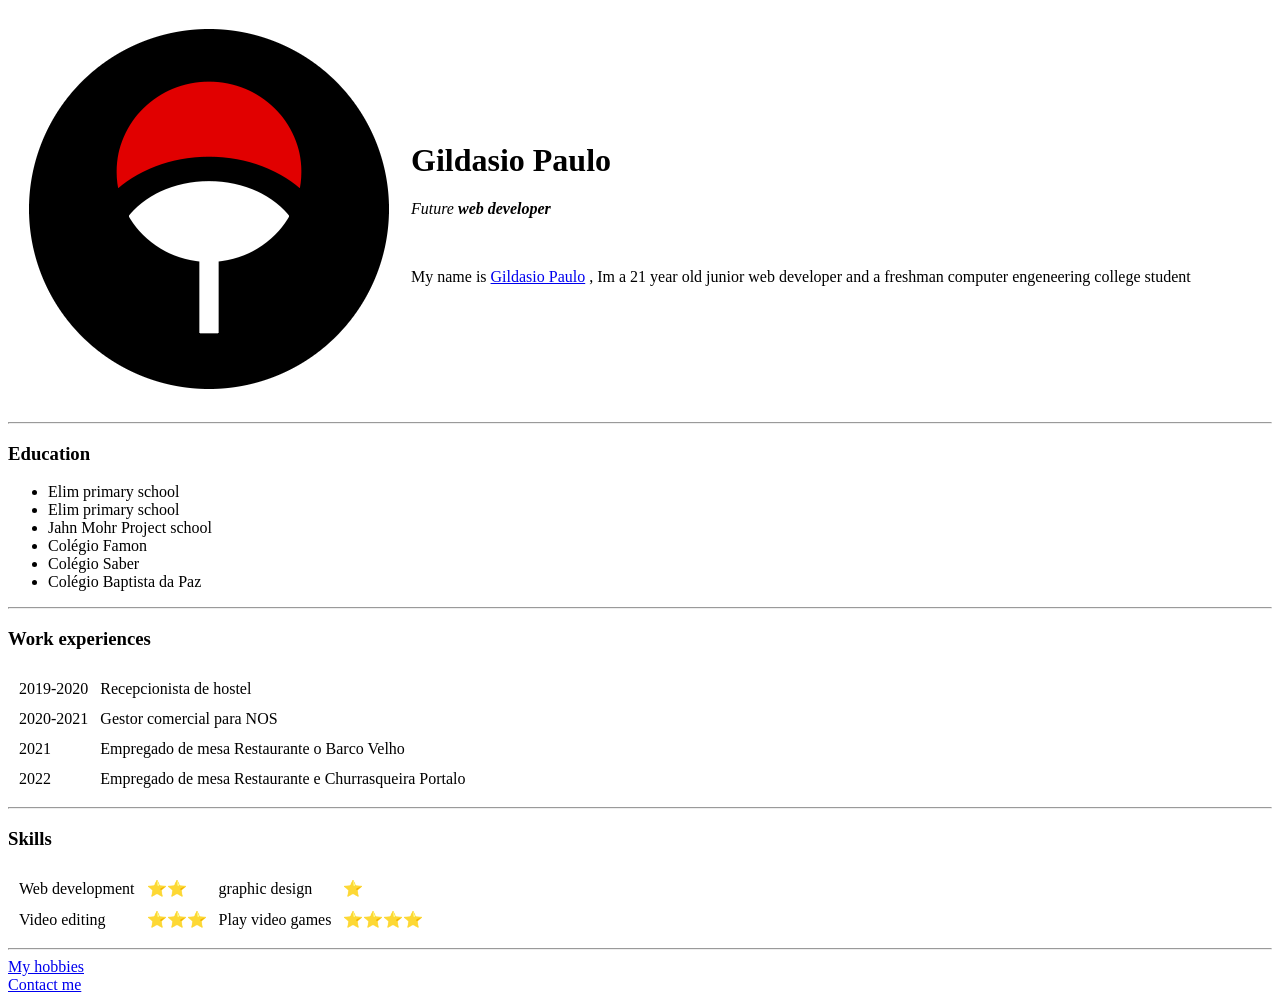
<file: index.html>
<!DOCTYPE html>
<html lang="en" dir="ltr">

<head>
  <meta charset="utf-8">
  <title>Gildasio's Personal site</title>
</head>

<body>
  <table cellspacing="20">
    <tr>
      <td>
        <img src="uchiha.png" alt="">
      </td>
      <td>
        <h1> Gildasio Paulo </h1>
        <p>
          <em>Future <strong>web developer</strong></em>
        </p>
        <br>
        <p>
          My name is <a href="https://www.linkedin.com/in/gildásio-paulo-8308091a8/">Gildasio Paulo</a> , Im a 21 year old junior web developer and a
          freshman computer engeneering college student
        </p>
      </td>

    </tr>
  </table>



  <!--tag em serve para dar enfase
        tag strong serve para dar importancia ou colocar em negrito
        -->


  <hr>
  <h3>Education</h3>
  <ul>
    <li>
      Elim primary school
    </li>
    <li>
      Elim primary school
    </li>
    <li>
      Jahn Mohr Project school
    </li>
    <li>
      Colégio Famon
    </li>
    <li>
      Colégio Saber
    </li>
    <li>
      Colégio Baptista da Paz
    </li>
  </ul>
  <hr>
  <!-- tag <ul>serve para organizar o código para fazer uma lista "NÃO ORGANIZADA"
      tag <li> serve para pôr os pontos de uma lista-->

  <h3>Work experiences</h3>
  <table cellspacing="10">
    <tr>
      <td>
        2019-2020
      </td>
      <td>
        Recepcionista de hostel
      </td>
    </tr>
    <tr>
      <td>
        2020-2021
      </td>
      <td>
        Gestor comercial para NOS
      </td>
    </tr>
    <tr>
      <td>
        2021
      </td>
      <td>
        Empregado de mesa Restaurante o Barco Velho
      </td>
    </tr>
    <tr>
      <td>
        2022
      </td>
      <td>
        Empregado de mesa Restaurante e Churrasqueira Portalo
      </td>
    </tr>
  </table>
  <hr>

  <h3>Skills</h3>
  <table cellspacing="10">
    <tr>
      <td>
        Web development
      </td>
      <td>
        &#11088;&#11088;
      </td>
      <td>
        graphic design
      </td>
      <td>
        &#11088;
      </td>
    </tr>

    <tr>
      <td>
        Video editing
      </td>
      <td>
        &#11088;&#11088;&#11088;
      </td>
      <td>
        Play video games
      </td>
      <td>
      &#11088;&#11088;&#11088;&#11088;  
      </td>
    </tr>
  </table>
  <hr>
  <a href="hobbies.html">My hobbies</a>
  <!-- ul means unordered list, ol means ordered list= They are both used to make lists of things. After the ol or ul tag use li that represents the list -->
  <br>
  <a href="contact.html">Contact me</a>
</body>

</html>
</file>
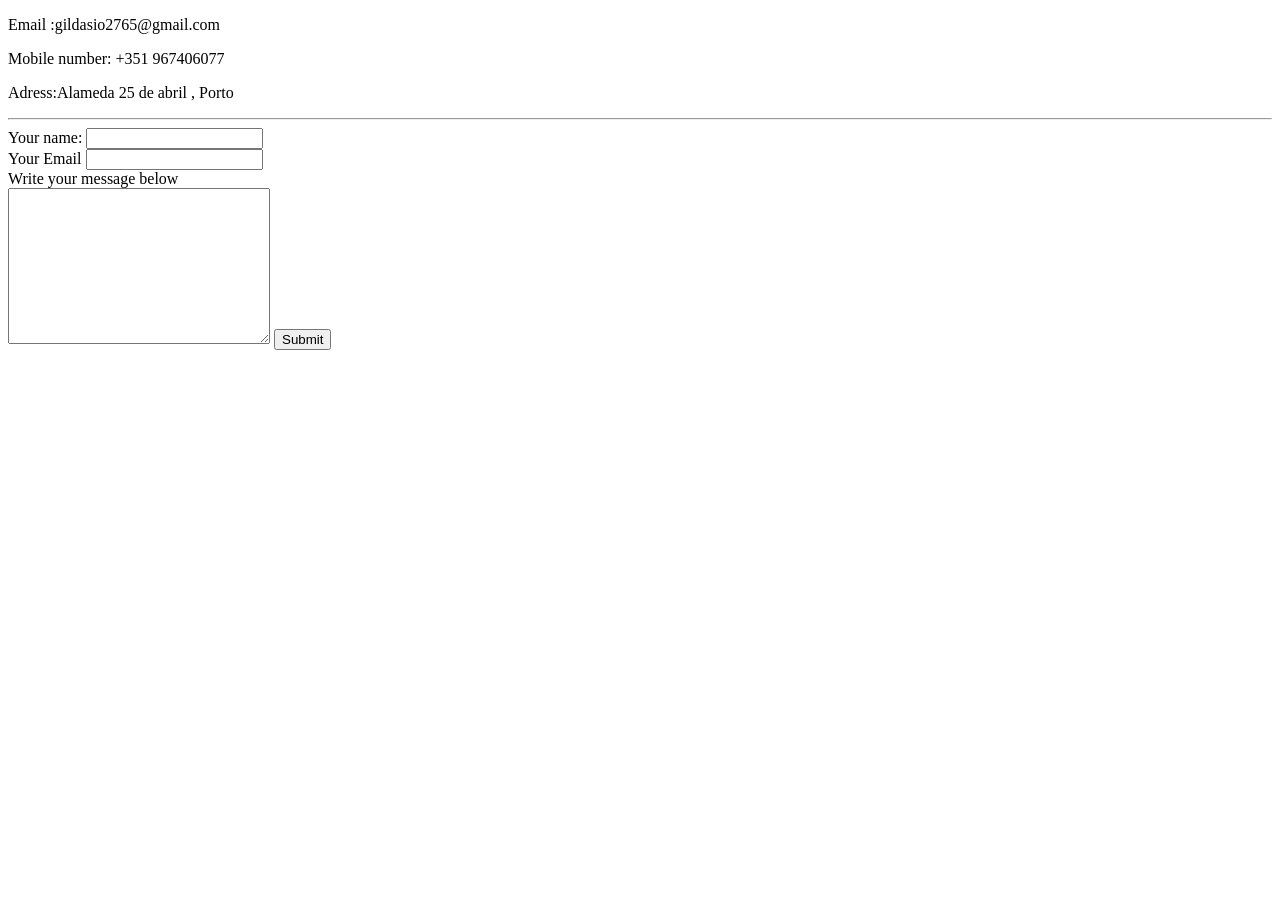
<file: contact.html>
<!DOCTYPE html>
<html lang="en" dir="ltr">

<head>
  <meta charset="utf-8">
  <title>My contact info</title>
</head>

<body>
  <p>
    Email :gildasio2765@gmail.com
  </p>
  <p>
      Mobile number: +351 967406077
  </p>
<p>
Adress:Alameda 25 de abril , Porto
</p>
<hr>
<form action="mailto:gildasio2765@gmail.com" method="post" enctype="text/plain">                                <!-- The form tag by itself does nothing, it is used to define what shold go into the form -->
<label>Your name: </label>
<input type="text" name="yourName" value=""><br>
<label for="">Your Email</label>
<input type="email" name="yourEmail" value=""><br>
 <label for="">Write your message below</label><br>
<textarea name="yourMessage" rows="10" cols="30"></textarea>

<input type="submit" name="">


</form>

</body>

</html>
</file>
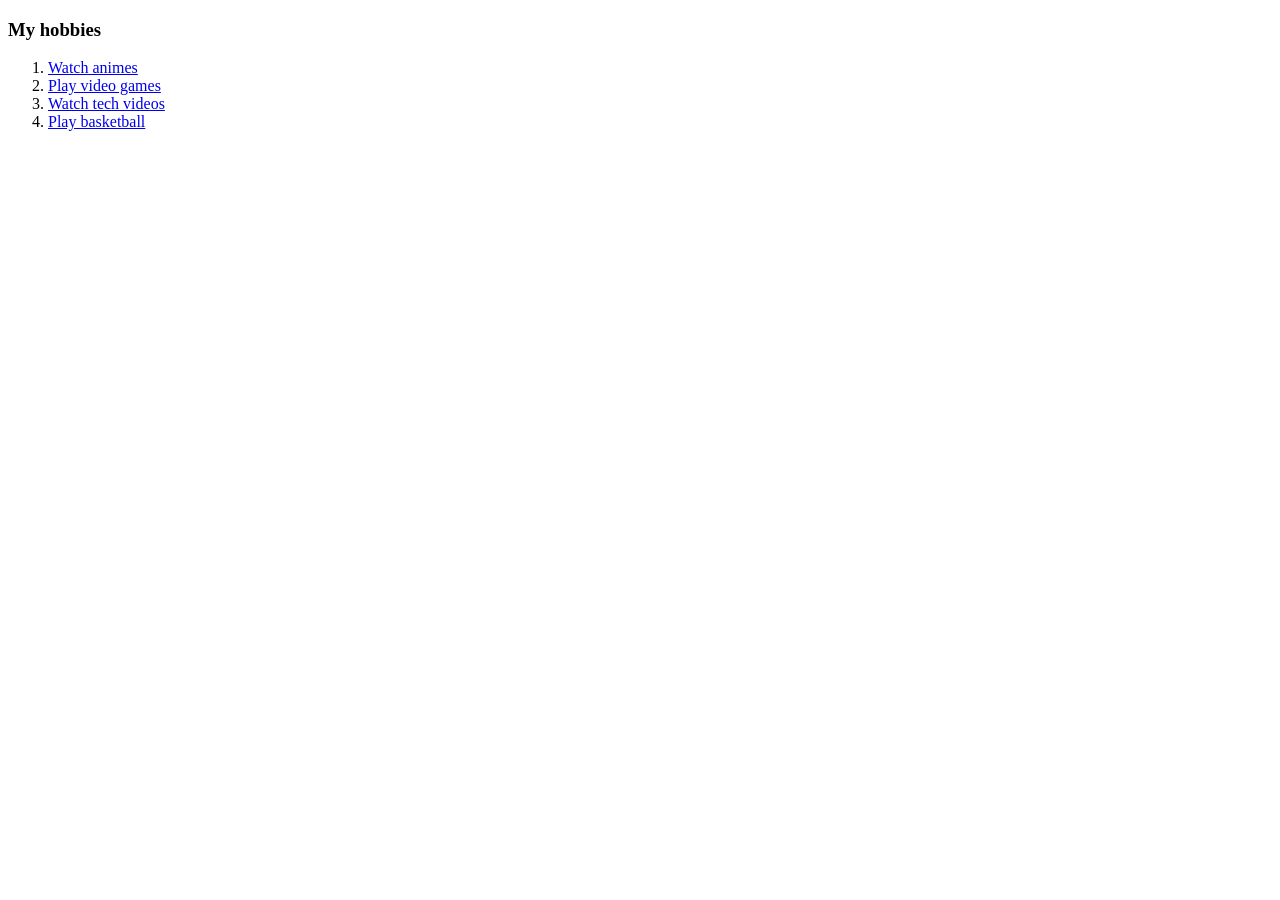
<file: hobbies.html>
<!DOCTYPE html>
<html lang="en" dir="ltr">
  <head>
    <meta charset="utf-8">
    <title>hobbies</title>
  </head>
  <body>
    <h3>My hobbies</h3>
    <ol>
      <li>
        <a href="https://www.crunchyroll.com/pt-pt">Watch animes</a>
      </li>
      <li>
        <a href="https://nba.2k.com"> Play video games</a>
      </li>
      <li>
        <a href="https://www.youtube.com/c/mkbhd">Watch tech videos</a>
      </li>
      <li>
        <a href="https://pt.wikipedia.org/wiki/Allen_Iverson">Play basketball </a>
      </li>
    </ol>
  </body>
</html>
</file>
